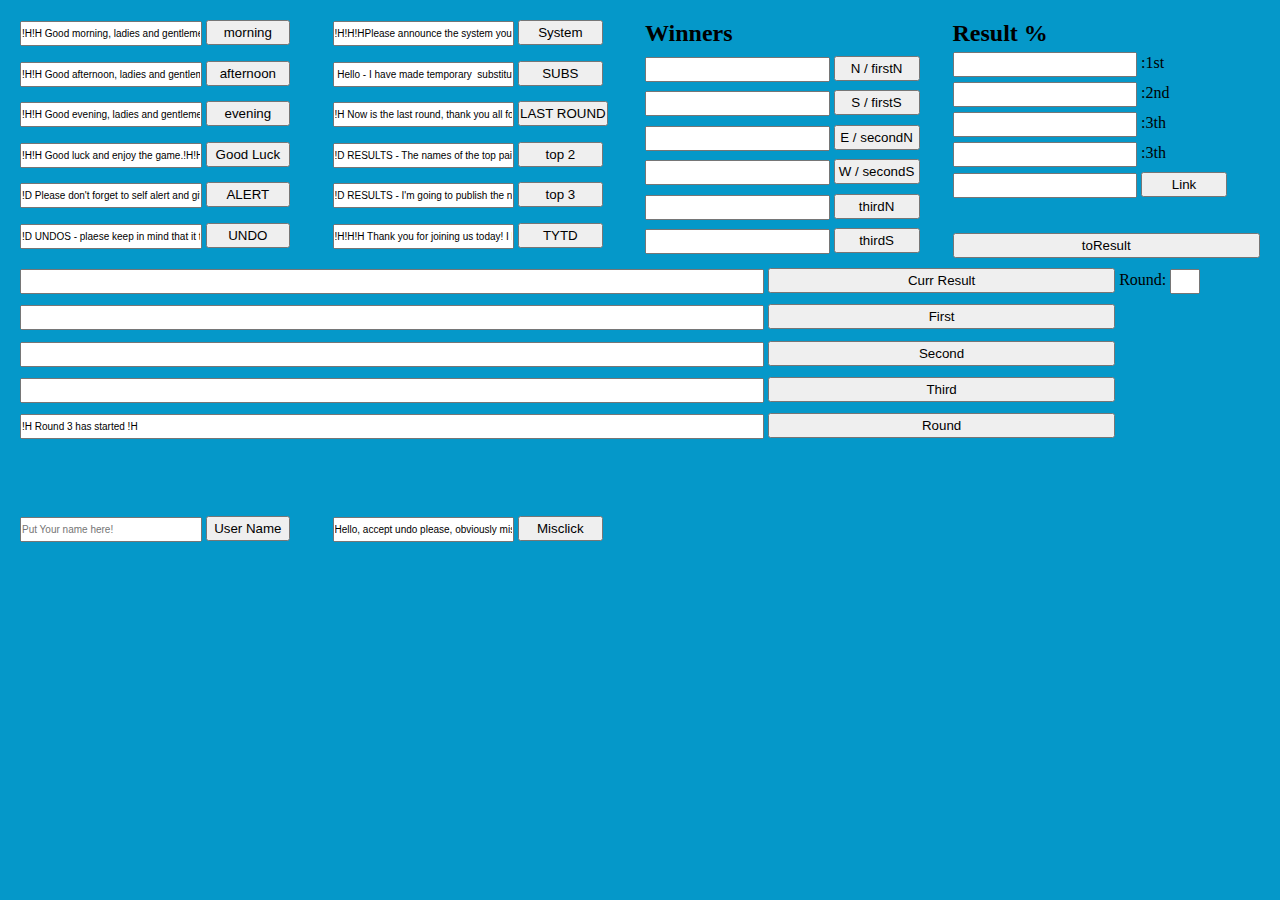
<file: grid.html>
<!DOCTYPE html>
<html lang="en">

<head>
    <meta charset="UTF-8">
    <meta name="viewport" content="width=device-width, initial-scale=1.0">
    <link rel="stylesheet" href="./styleGrid.css">
    <title>BBO Helper</title>
</head>

<body>
    <div class="wrapper">
        <div class="grid-container">
            <div class="startTournaments">
                <div>
                    <input type="text"
                        value="!H!H Good morning, ladies and gentlemen !H Pavel here - tell me as soon as possible in case of an issue :) !H!H"
                        id="input1">

                    <!-- The button used to copy the text -->
                    <button onclick="myFunction(input1)">morning</button>
                </div>
                <div>
                    <input type="text"
                        value="!H!H Good afternoon, ladies and gentlemen !H Pavel here - tell me as soon as possible in case of an issue :) !H!H"
                        id="input2">

                    <!-- The button used to copy the text -->
                    <button onclick="myFunction(input2)">afternoon</button>
                </div>
                <div>
                    <input type="text"
                        value="!H!H Good evening, ladies and gentlemen !H Pavel here - tell me as soon as possible in case of an issue :) !H!H"
                        id="input3">

                    <!-- The button used to copy the text -->
                    <button onclick="myFunction(input3)">evening</button>
                </div>
                <div>
                    <input type="text" value="!H!H Good luck and enjoy the game.!H!H" id="input4">

                    <!-- The button used to copy the text -->
                    <button onclick="myFunction(input4)">Good Luck</button>
                </div>
                <div>
                    <input type="text" value="!D Please don't forget to self alert and give the right information !D"
                        id="input7">

                    <!-- The button used to copy the text -->
                    <button onclick="myFunction(input7)">ALERT</button>
                </div>
                <div>
                    <input type="text"
                        value="!D UNDOS - plaese keep in mind that it takes time to ask for an undo. The person who made a misclick cannot instantly press the button. !D"
                        id="input9">

                    <!-- The button used to copy the text -->
                    <button onclick="myFunction(input9)">UNDO</button>
                </div>
            </div>
            <div class="utils">
                <div>
                    <input type="text"
                        value="!H!H!HPlease announce the system you are playing at the beginning of each round !H!H!H"
                        id="input66">

                    <!-- The button used to copy the text -->
                    <button onclick="myFunction(input66)">System</button>
                </div>
                <div>
                    <input type="text" value=" Hello - I have made temporary  substitution" id="input8">

                    <!-- The button used to copy the text -->
                    <button onclick="myFunction(input8)">SUBS</button>
                </div>
                <div>
                    <input type="text"
                        value="!H Now is the last round, thank you all for participating today We hope you enjoyed it :)!H"
                        id="input10">

                    <!-- The button used to copy the text -->
                    <button onclick="myFunction(input10)">LAST ROUND</button>
                </div>
                <div>
                    <input type="text"
                        value="!D RESULTS - The names of the top pairs for both sections will be published once all tables finish play. The link to the full tournament results will also be given. !D"
                        id="input5">

                    <!-- The button used to copy the text -->
                    <button onclick="myFunction(input5)">top 2</button>
                </div>
                <div>
                    <input type="text"
                        value="!D RESULTS - I'm going to publish the names of the top three pairs once all tables finish play. I'm going also give you a link to the full tournament results. !D"
                        id="input44">

                    <!-- The button used to copy the text -->
                    <button onclick="myFunction(input44)">top 3</button>
                </div>
                <div>
                    <input type="text"
                        value="!H!H!H Thank you for joining us today! I hope you had a lovely session! !H!H!H"
                        id="input6">

                    <!-- The button used to copy the text -->
                    <button onclick="myFunction(input6)">TYTD</button>
                </div>

            </div>
            <div class="winnersStatus winnersPercent">
                <div class="winners">
                    <div>
                        <h2>Winners</h2>
                    </div>
                    <div class="input15">
                        <input type="text" value="" id="input15">

                        <!-- The button used to copy the text -->
                        <button onclick="myFunction(input15)">N / firstN</button>
                    </div>
                    <div class="input16">
                        <input type="text" value="" id="input16">

                        <!-- The button used to copy the text -->
                        <button onclick="myFunction(input16)">S / firstS</button>
                    </div>
                    <div class="input17">
                        <input type="text" value="" id="input17">

                        <!-- The button used to copy the text -->
                        <button onclick="myFunction(input17)">E / secondN</button>
                    </div>
                    <div class="input18">
                        <input type="text" value="" id="input18">

                        <!-- The button used to copy the text -->
                        <button onclick="myFunction(input18)">W / secondS</button>
                    </div>
                    <div class="input19">
                        <input type="text" value="" id="input19">

                        <!-- The button used to copy the text -->
                        <button onclick="myFunction(input19)">thirdN</button>
                    </div>
                    <div class="input20">
                        <input type="text" value="" id="input20">

                        <!-- The button used to copy the text -->
                        <button onclick="myFunction(input20)">thirdS</button>
                    </div>
                </div>
                <div class="percent">
                    <div>
                        <h2>Result %</h2>
                    </div>
                    <div class="input21">
                        <input type="text" value="" id="input21" class="res1">
                        <span>:1st</span>

                        <!-- The button used to copy the text -->
                    </div>
                    <div class="input21">
                        <input type="text" value="" id="input21" class="res2">
                        <span>:2nd</span>

                        <!-- The button used to copy the text -->
                    </div>
                    <div class="input21">
                        <input type="text" value="" id="input21" class="res3">
                        <span>:3th</span>

                        <!-- The button used to copy the text -->
                    </div>
                    <div class="input21">
                        <input type="text" value="" id="input021" class="res4">
                        <span>:3th</span>

                        <!-- The button used to copy the text -->
                    </div>
                    <div class="input21">
                        <input type="text" value="" id="input022" class="res4">
                        <button onclick="myFunction(input022)">Link</button>


                        <!-- The button used to copy the text -->
                    </div>
                    <div>

                    </div>
                    <div></div>
                    <div></div>
                    <div></div>
                    <div></div>
                    <div></div>
                    <button class="toResult">toResult</button>
                </div>

            </div>
            <div class="resultAndCurrRound">
                <div class="input11">
                    <input type="text" value="" id="input11">

                    <!-- The button used to copy the text -->
                    <button onclick="myFunction(input11)">Curr Result</button>
                    <span>Round:</span>
                    <input type="text" value="" id="currRound">
                </div>
                <div class="input12">
                    <input type="text" value="" id="input12">

                    <!-- The button used to copy the text -->
                    <button onclick="myFunction(input12)">First</button>
                </div>
                <div class="input13">
                    <input type="text" value="" id="input13">

                    <!-- The button used to copy the text -->
                    <button onclick="myFunction(input13)">Second</button>
                </div>
                <div class="input14">
                    <input type="text" value="" id="input14">

                    <!-- The button used to copy the text -->
                    <button onclick="myFunction(input14)">Third</button>
                </div>
                <div class="input24">
                    <input type="text" value="!H Round 3 has started !H" id="input24">

                    <!-- The button used to copy the text -->
                    <button onclick="myFunction(input24)">Round</button>
                </div>
                <div></div>
                <div></div>
                <div></div>
                <div></div>
                <div></div>
                <div></div>
            </div>
            <div class="userName">
                <input type="text" placeholder="Put Your name here!">
                <button id="user">User Name</button>
            </div>
            <div">
                <input id="input01" type="text" value="Hello, accept undo please, obviously misclick">
                <button onclick="myFunction(input01)">Misclick</button>


        </div>
    </div>

    </div>
    <script>
        function myFunction(target) {
            /* Get the text field */
            var copyText = document.getElementById(target.id);

            /* Select the text field */
            copyText.select();
            // copyText.setSelectionRange(0, 99999); /* For mobile devices */

            /* Copy the text inside the text field */
            document.execCommand("copy");

            /* Alert the copied text */

        }
    </script>
    <script src="./scripts.js" type="module"></script>
</body>

</html>
</file>
<file: styleGrid.css>
* {
  padding: 0;
  margin: 0;
  box-sizing: border-box;
}
.wrapper {
  height: 100vh;
  padding: 20px;
  background: #0598c9;;
}
.grid-container {
  display: grid;
  grid-template-columns: 1fr 1fr 1fr 1fr;
  grid-template-rows: 1fr 1fr 1fr;
  gap: 0px 0px;
  grid-template-areas:
    "startTournaments utils winnersStatus winnersStatus"
    "resultAndCurrRound resultAndCurrRound resultAndCurrRound resultAndCurrRound"
    ". . . .";
    grid-gap: 10px;
}

.startTournaments { grid-area: startTournaments; }

.utils { grid-area: utils; }

.winnersStatus { grid-area: winnersStatus; }

.resultAndCurrRound { grid-area: resultAndCurrRound; }


.winnersPercent {
  display: grid;
  grid-template-columns: 1fr 1fr;
  grid-template-rows: 1fr;
  gap: 0px 0px;
  grid-template-areas:
    "winners percent"
    }

.winners { grid-area: winners; }

.percent { grid-area: percent; }

.startTournaments, .utils, .winners, .percent, .resultAndCurrRound{
  display: grid;
  grid-gap: 5px 0;
}

input {
  min-width: 60%;
}
button {
  min-width: 28%;
}

input, button {
  height: 25px;
}

button:hover{
  background: chocolate;
}

#currRound {
  width: 30px;
  min-width: 30px;
}

@media (max-width: 1300px) {
input {
   font-size: 10px;
  }
}
</file>
